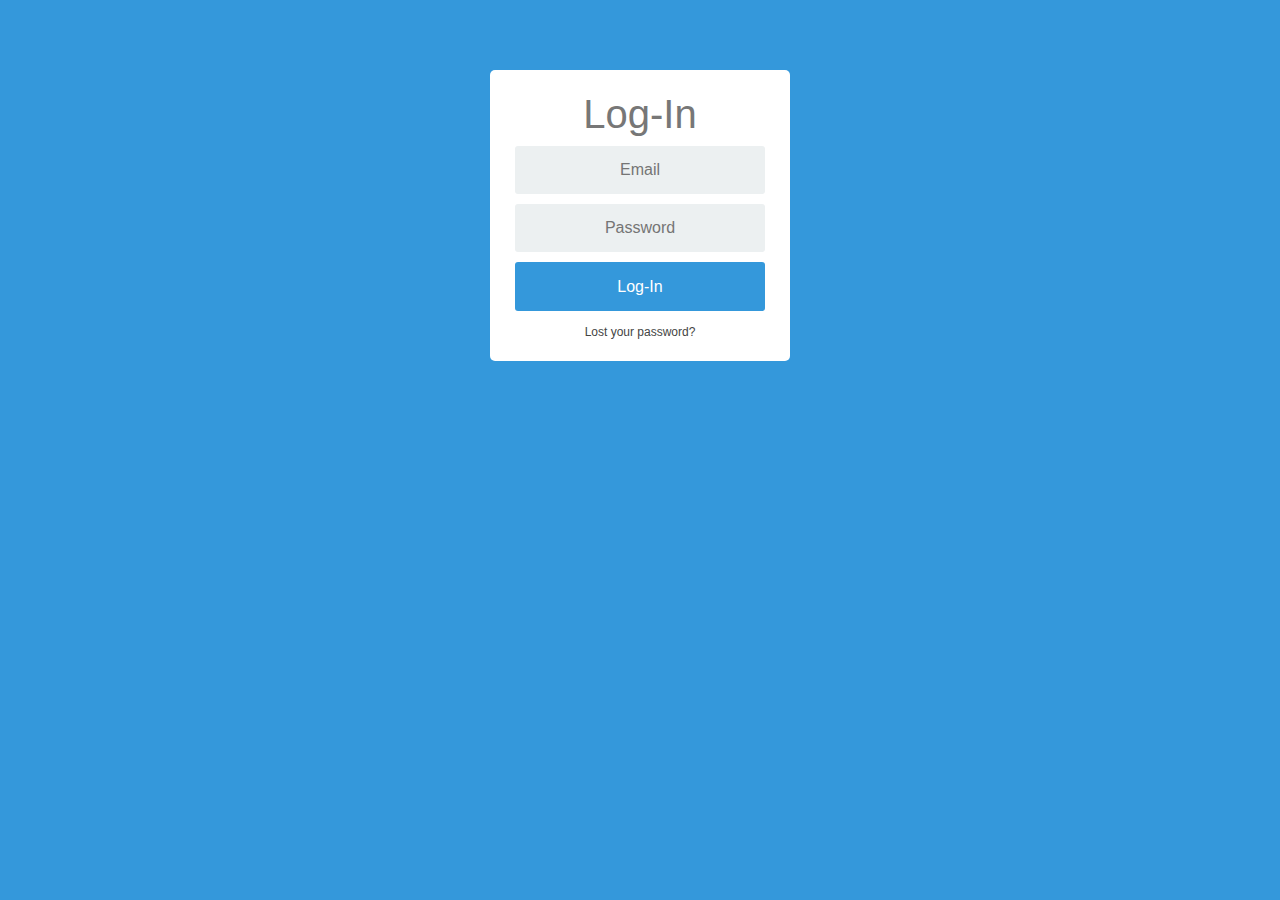
<file: 01 Exercici/login.html>
<!DOCTYPE html>
<html lang="en">
<head>
    <meta charset="UTF-8">
    <meta name="viewport" content="width=device-width, initial-scale=1.0">
    <title>Login</title>
	
	<!-- Bootstrap CSS -->
    <link rel="stylesheet" href="https://stackpath.bootstrapcdn.com/bootstrap/4.4.1/css/bootstrap.min.css" integrity="sha384-Vkoo8x4CGsO3+Hhxv8T/Q5PaXtkKtu6ug5TOeNV6gBiFeWPGFN9MuhOf23Q9Ifjh" crossorigin="anonymous">
	<link rel="stylesheet" href="css/login.css">
</head>
<body>
	<div class="login">
		<div class="login-screen">
			<div class="app-title">
				<h1>Log-In</h1>
			</div>
			<form class="login-form" method="GET" action="index.html" id="myFormLoginId" onsubmit="return loginValidate()" name="myFormLogin">	
				<div class="control-group">
					<input type="email" class="login-field"  placeholder="Email" id="login-email" name="login-email">
					<div class="invalid-feedback" id="errorEmail"></div>
				</div>

				<div class="control-group">
					<input type="password" class="login-field" placeholder="Password" id="login-pass" name="login-pass">
					<div class="invalid-feedback" id="errorPassword"></div>
				</div>

				<button class="btn btn-primary btn-large btn-block" type="submit">Log-In</button> 
				
				<a class="login-link" href="#">Lost your password?</a>

			</form>
		</div>
	</div>
	<script src="https://code.jquery.com/jquery-3.4.1.slim.min.js" integrity="sha384-J6qa4849blE2+poT4WnyKhv5vZF5SrPo0iEjwBvKU7imGFAV0wwj1yYfoRSJoZ+n" crossorigin="anonymous"></script>
    <script src="https://cdn.jsdelivr.net/npm/popper.js@1.16.0/dist/umd/popper.min.js" integrity="sha384-Q6E9RHvbIyZFJoft+2mJbHaEWldlvI9IOYy5n3zV9zzTtmI3UksdQRVvoxMfooAo" crossorigin="anonymous"></script>
    <script src="https://stackpath.bootstrapcdn.com/bootstrap/4.4.1/js/bootstrap.min.js" integrity="sha384-wfSDF2E50Y2D1uUdj0O3uMBJnjuUD4Ih7YwaYd1iqfktj0Uod8GCExl3Og8ifwB6" crossorigin="anonymous"></script>
	<script src="js/validate.js" type="text/javascript"></script>
</body>
</html>
</file>
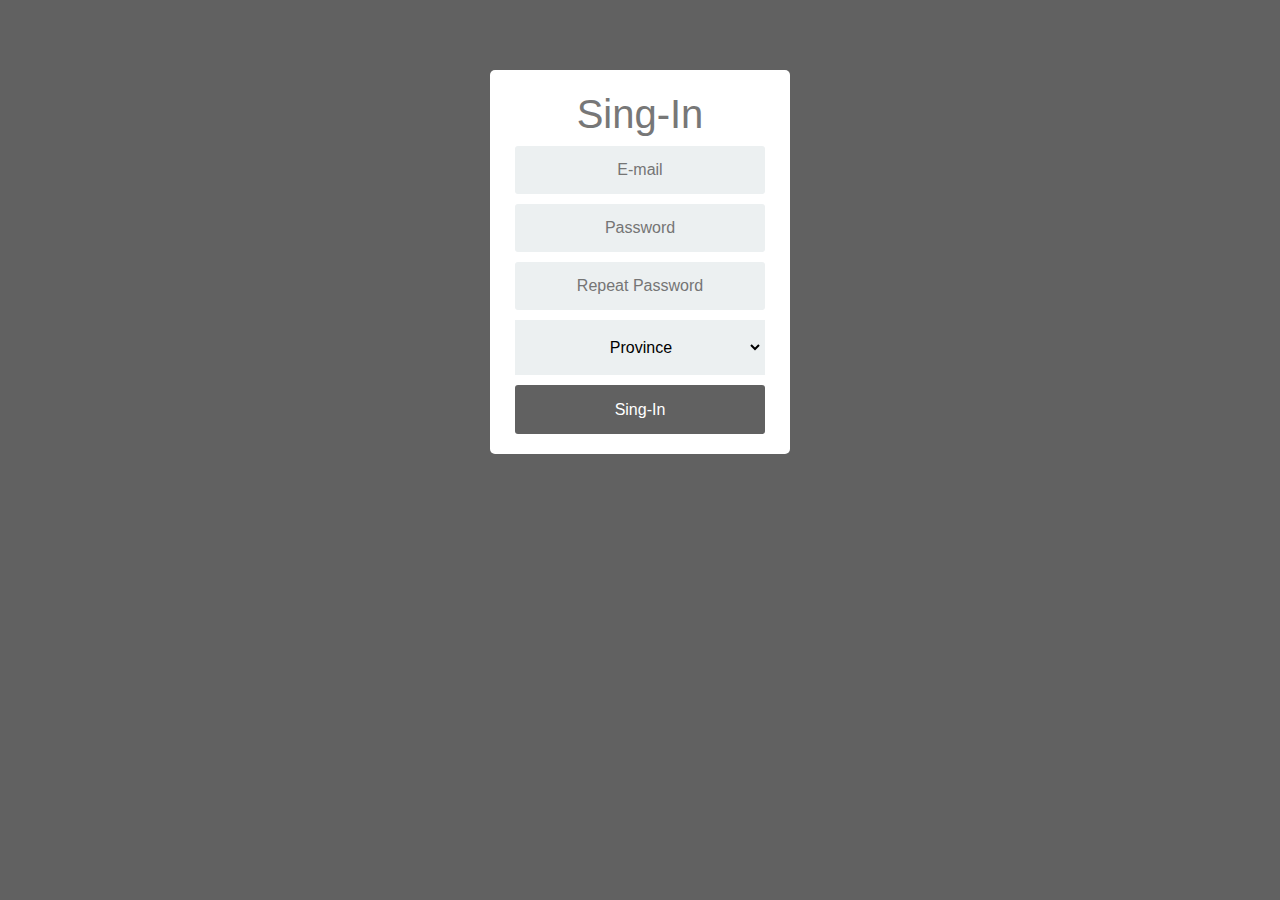
<file: 01 Exercici/singin.html>
<!DOCTYPE html>
<html lang="en">

<head>
	<meta charset="UTF-8">
	<meta name="viewport" content="width=device-width, initial-scale=1.0">
	<title>Sing-In</title>
	<link rel="stylesheet" href="https://stackpath.bootstrapcdn.com/bootstrap/4.4.1/css/bootstrap.min.css" integrity="sha384-Vkoo8x4CGsO3+Hhxv8T/Q5PaXtkKtu6ug5TOeNV6gBiFeWPGFN9MuhOf23Q9Ifjh" crossorigin="anonymous">
	<link rel="stylesheet" href="css/singin.css">
</head>

<body>
	<div class="login">
		<div class="login-screen">
			<div class="app-title">
				<h1>Sing-In</h1>
			</div>
			<form class="login-form" method="GET" action="login.html" id="myFormSinginId" onsubmit="return singinValidate()" name="myFormSingin">
				<div class="control-group">
					<input type="email"  placeholder="E-mail" id="singin-email" name="singin-email">
					<div class="invalid-feedback" id="errorEmail"></div>
				</div>

				<div class="control-group">
					<input type="password" placeholder="Password" id="singin-pass" name="singin-pass">
					<div class="invalid-feedback" id="errorPassword"></div>
				</div>

				<div class="control-group">
					<input type="password" placeholder="Repeat Password" id="repeat-singin-pass" name="repeat-singin-pass">
					<div class="invalid-feedback" id="errorRepeatPassword"></div>
				</div>
				<div class="control-group">
					<select id="singin-province" name="singin-province">
						<option value="notSelect">Province</option>
						<option value="Barcelona">Barcelona</option>
						<option value="Tarragona">Tarragona</option>
						<option value="Lleida">Lleida</option>
						<option value="Girona">Girona</option>
					</select>
					<div class="invalid-feedback" id="errorProvince"></div>
				</div>
				<div class="control">
					<button class="btn btn-primary btn-large btn-block" type="submit">Sing-In</button>
				</div>
				
			</form>
		</div>
	</div>
	<script src="https://code.jquery.com/jquery-3.4.1.slim.min.js" integrity="sha384-J6qa4849blE2+poT4WnyKhv5vZF5SrPo0iEjwBvKU7imGFAV0wwj1yYfoRSJoZ+n" crossorigin="anonymous"></script>
    <script src="https://cdn.jsdelivr.net/npm/popper.js@1.16.0/dist/umd/popper.min.js" integrity="sha384-Q6E9RHvbIyZFJoft+2mJbHaEWldlvI9IOYy5n3zV9zzTtmI3UksdQRVvoxMfooAo" crossorigin="anonymous"></script>
    <script src="https://stackpath.bootstrapcdn.com/bootstrap/4.4.1/js/bootstrap.min.js" integrity="sha384-wfSDF2E50Y2D1uUdj0O3uMBJnjuUD4Ih7YwaYd1iqfktj0Uod8GCExl3Og8ifwB6" crossorigin="anonymous"></script>
    <script src="js/validate.js" type="text/javascript"></script> 
</body>

</html>
</file>
<file: 01 Exercici/css/login.css>
* {
    box-sizing: border-box;
    }
    
    *:focus {
        outline: none;
    }
    body {
    font-family: Arial;
    background-color: #3498DB;
    padding: 50px;
    }
    .login {
    margin: 20px auto;
    width: 300px;
    }
    .login-screen {
    background-color: #FFF;
    padding: 20px;
    border-radius: 5px
    }
    
    .app-title {
    text-align: center;
    color: #777;
    }
    
    .login-form {
    text-align: center;
    }
    .control-group {
    margin-bottom: 10px;
    }
    
    input {
    text-align: center;
    background-color: #ECF0F1;
    border: 2px solid transparent;
    border-radius: 3px;
    font-size: 16px;
    font-weight: 200;
    padding: 10px 0;
    width: 250px;
    transition: border .5s;
    }
    
    input:focus {
    border: 2px solid #3498DB;
    box-shadow: none;
    }
    
    .btn {
      border: 2px solid transparent;
      background: #3498DB;
      color: #ffffff;
      font-size: 16px;
      line-height: 25px;
      padding: 10px 0;
      text-decoration: none;
      text-shadow: none;
      border-radius: 3px;
      box-shadow: none;
      transition: 0.25s;
      display: block;
      width: 250px;
      margin: 0 auto;
    }
    
    .btn:hover {
      background-color: #2980B9;
    }
    
    .login-link {
      font-size: 12px;
      color: #444;
      display: block;
        margin-top: 12px;
    }
</file>
<file: 01 Exercici/css/singin.css>
* {
    box-sizing: border-box;
    }
    
    *:focus {
        outline: none;
    }
    body {
    font-family: Arial;
    background-color: #616161;
    padding: 50px;
    }
    .login {
    margin: 20px auto;
    width: 300px;
    }
    .login-screen {
    background-color: #FFF;
    padding: 20px;
    border-radius: 5px
    }
    
    .app-title {
    text-align: center;
    color: #777;
    }
    
    .login-form {
    text-align: center;
    }
    .control-group {
    margin-bottom: 10px;
    }
    
    input {
    text-align: center;
    background-color: #ECF0F1;
    border: 2px solid transparent;
    border-radius: 3px;
    font-size: 16px;
    font-weight: 200;
    padding: 10px 0;
    width: 250px;
    transition: border .5s;
    
    }
    
    select {
      width: 250px;
      padding: 16px 20px;
      border: 2px solid transparent;
      background-color: #ECF0F1;
      color: black;
      font-size: 16px;
      font-weight: 200;
      text-indent: 37%;
      transition: border .5s;
    }

    input:focus {
    border: 2px solid #616161;
    box-shadow: none;
    }

    select:focus {
      border: 2px solid #616161;
      box-shadow: none;
      }
    
    .btn {
      border: 2px solid transparent;
      background: #616161;
      color: #ffffff;
      font-size: 16px;
      line-height: 25px;
      padding: 10px 0;
      text-decoration: none;
      text-shadow: none;
      border-radius: 3px;
      box-shadow: none;
      transition: 0.25s;
      display: block;
      width: 250px;
      margin: 0 auto;
    }
    
    .btn:hover {
      background-color: #776868;
    }
</file>
